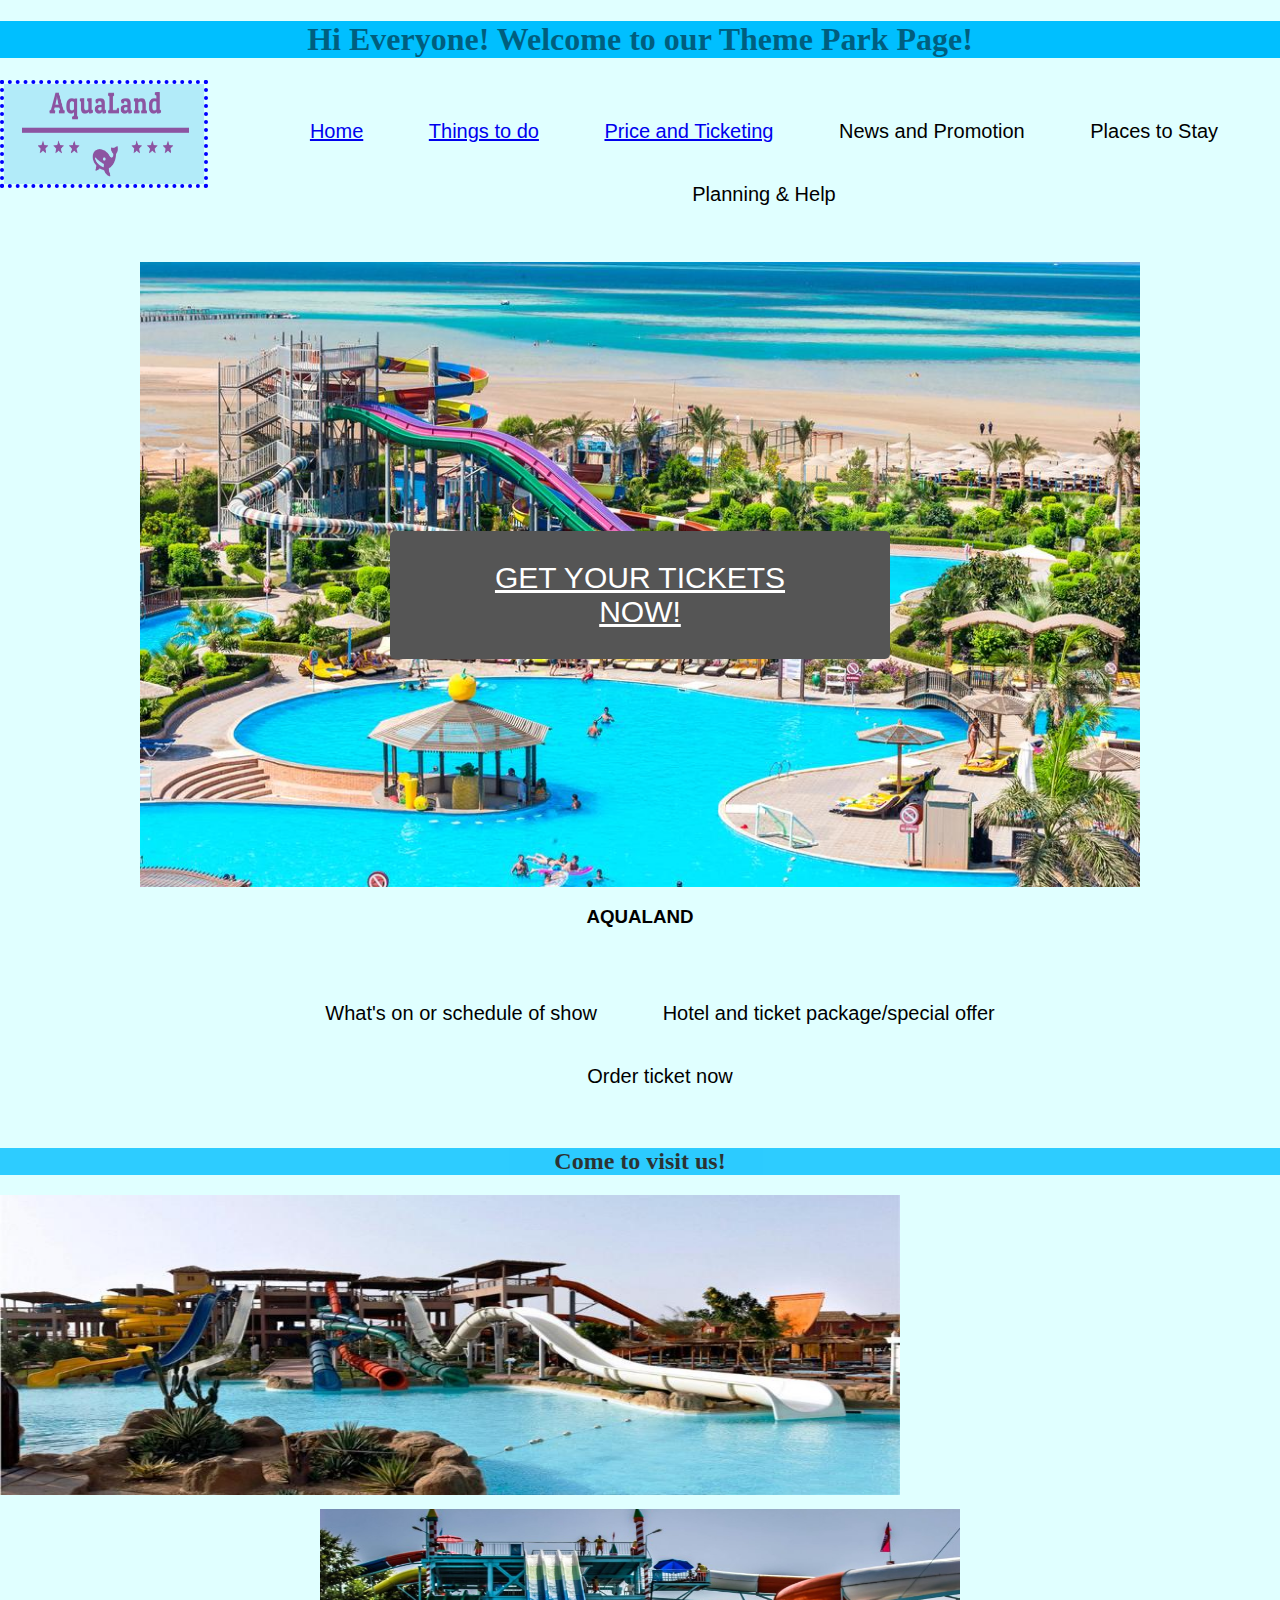
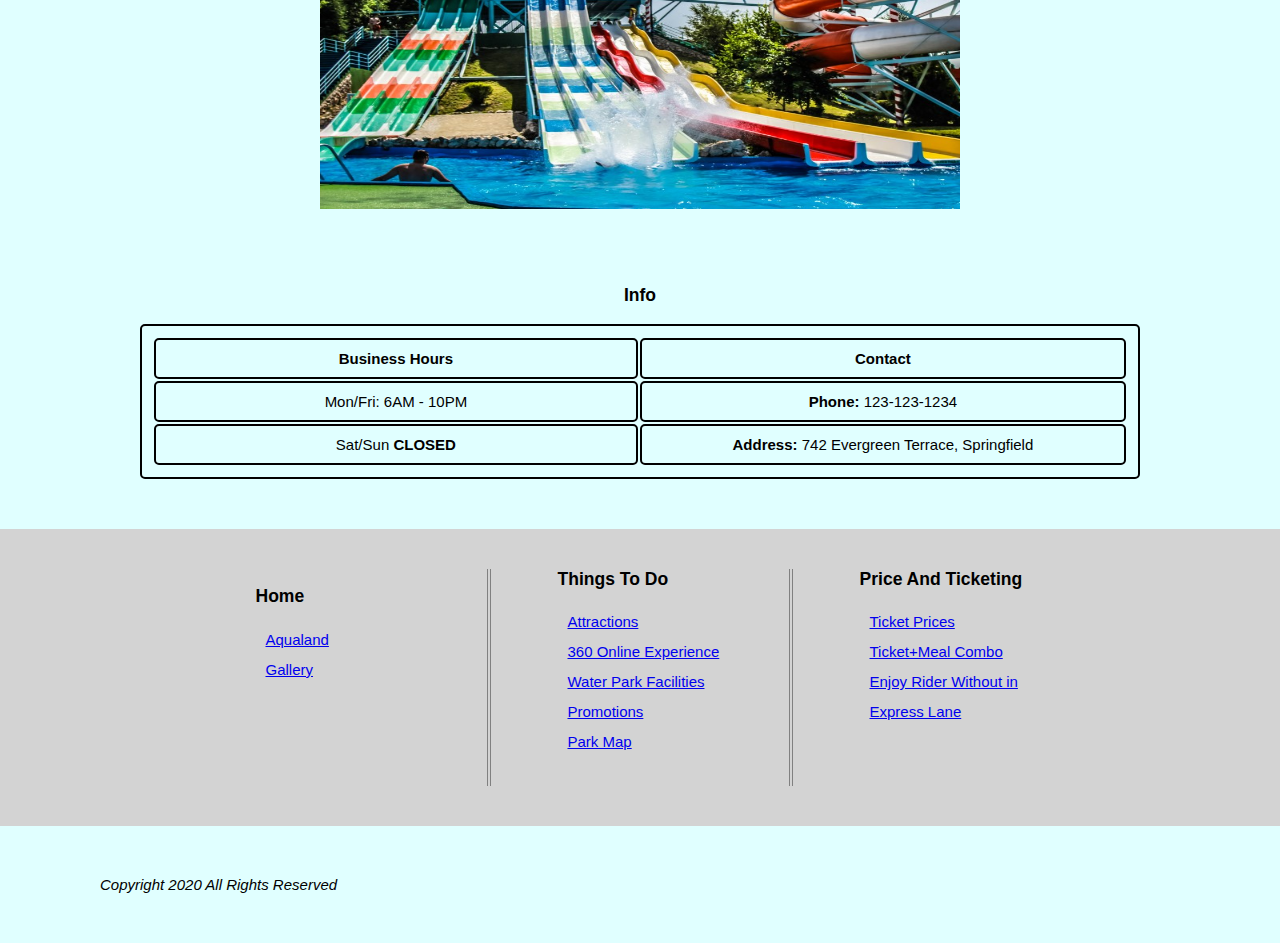
<file: index.html>
<!DOCTYPE html>

<html lang="en">
    <!--The body is what will be visible on the website-->
    <head>
        <meta charset="UTF-8">
        <meta name="viewport" content="width=device-width, initial-scale=1.0">
        <title>AquaLand - Home</title>
        
        <link rel="stylesheet" type="text/css" href="StyleSheet/style.css">
        <style> 
            
        </style>
    </head>


    <!--The body is what will be visible on the website-->
    <body>
        <header>
            <h1>Hi Everyone! Welcome to our Theme Park Page!</h1>
            <div id="logo">
                <a href="index.html"><img src="./Media/AquaLand_Logo.png" alt="Logo" width="200" height="100"></a> 
            </div>
        </header> 
        
        <!--This is the navigation header bar consistent on every page-->  
        <nav class="navbar">
            <ul>
                <li><a href="index.html">Home</a></li>
                <li><a href="things-to-do.html">Things to do</a></li>
                <li><a href="ticket-pricing.html">Price and Ticketing</a></li>
                <li><a> News and Promotion</a></li>
                <li><a> Places to Stay</a></li>
                <li><a> Planning & Help</a></li>
            </ul>
        </nav>
        
        <div class="divider"></div>
        
        <section class="container">
            <a> <img src="./Media/Aqua_Park_Photo_Main_Page.jpg" alt="Logo" width="1024" height="600" class="center"> </a>
            
            <a href="ticket-pricing.html" class="btn">GET YOUR TICKETS NOW!</a>
            <h3 id="aqualand">AQUALAND</h3>  
        </section>
        
        <div class="divider"></div>
    
        <nav class="navblock">
            <ul>
                <li><a href="things-to-do.html#EventsShows">What's on or schedule of show</a></li>
                <li><a href="ticket-pricing.html#TicketPrice">Hotel and ticket package/special offer </a>
                <li><a href="#">Order ticket now</a></li>
            </ul>
        </nav>
        
        
        <section id="gallery">
            <h2>
                Come to visit us!
            </h2>
            <div class="images-photo__centered">
                <img id="generalphoto" src="./Media/Aqua_Park_Photo_1.jpg" alt="Picture of Rider or show that makes the park fun" width="900"
                    height="300">
            </div>
            
            <div id="secondaryphoto" class="images-photo__centered ">
                <img src="./Media/Aqua_Park_Photo_5.jpg" alt="Picture of Rider or show that makes the park fun" width="300"
                    height="300" class="center">
            </div>
        </section>

        <div class="divider"></div>

        <footer>
            <section class="footer_row">
                <h3>Info</h3>
                <!--Business Hours at the bottom of every page-->
                <table class="info_business-hours">
                    <tr>
                        <th> Business Hours</th>
                        <th> Contact</th>
                    </tr>
                    <tr>
                        <td>Mon/Fri: 6AM - 10PM</td>
                        <td><b>Phone: </b>123-123-1234</td>
                    </tr>
                    <tr>
                        <td>Sat/Sun <b>CLOSED</b></td>
                        <td><b>Address: </b>742 Evergreen Terrace, Springfield</td>
                    </tr>
                </table>
            </section>
        
            <section class="sitemap">
                <div class="sitemap--column">
                    <h3>
                        <a href="index.html">Home</a>
                    </h3>
                    <ul class="sitemap-list">
                        <li>
                            <a href="index.html#aqualand">Aqualand</a>
                        </li>
                        <li>
                            <a href="index.html#gallery">Gallery</a>
                        </li>
                    </ul>
                </div>
                <div class="sitemap--column">
                    <h3>
                        <a href="things-to-do.html">Things To Do</a>
                    </h3>
                    <ul class="sitemap-list">
                        <li>
                            <a href="things-to-do.html#Attraction">Attractions</a>
                        </li>
                        <li>
                            <a href="things-to-do.html#experience">360 Online Experience</a>
                        </li>
                        <li>
                            <a href="things-to-do.html#water-park-facilities">Water Park Facilities</a>
                        </li>
                        <li>
                            <a href="things-to-do.html#promotions">Promotions</a>
                        </li>
                        <li>
                            <a href="things-to-do.html#park-map">Park Map</a>
                        </li>
                    </ul>
                </div>
                <div class="sitemap--column">
                    <h3>
                        <a href="ticket-pricing.html">
                            Price And Ticketing
                        </a>
                    </h3>
                    <ul class="sitemap-list">
                        <li>
                            <a href="ticket-pricing.html#TicketPrice">Ticket Prices</a>
                        </li>
                        <li>
                            <a href="ticket-pricing.html#meal-combo">Ticket+Meal Combo</a>
                        </li>
                        <li>
                            <a href="ticket-pricing.html#express">Enjoy Rider Without in Express Lane</a>
                        </li>
                    </ul>
                </div>
            </section>
        
            <span>
                <i>Copyright 2020 All Rights Reserved</i>
            </span>
        </footer>
    </body>
</html>
</file>
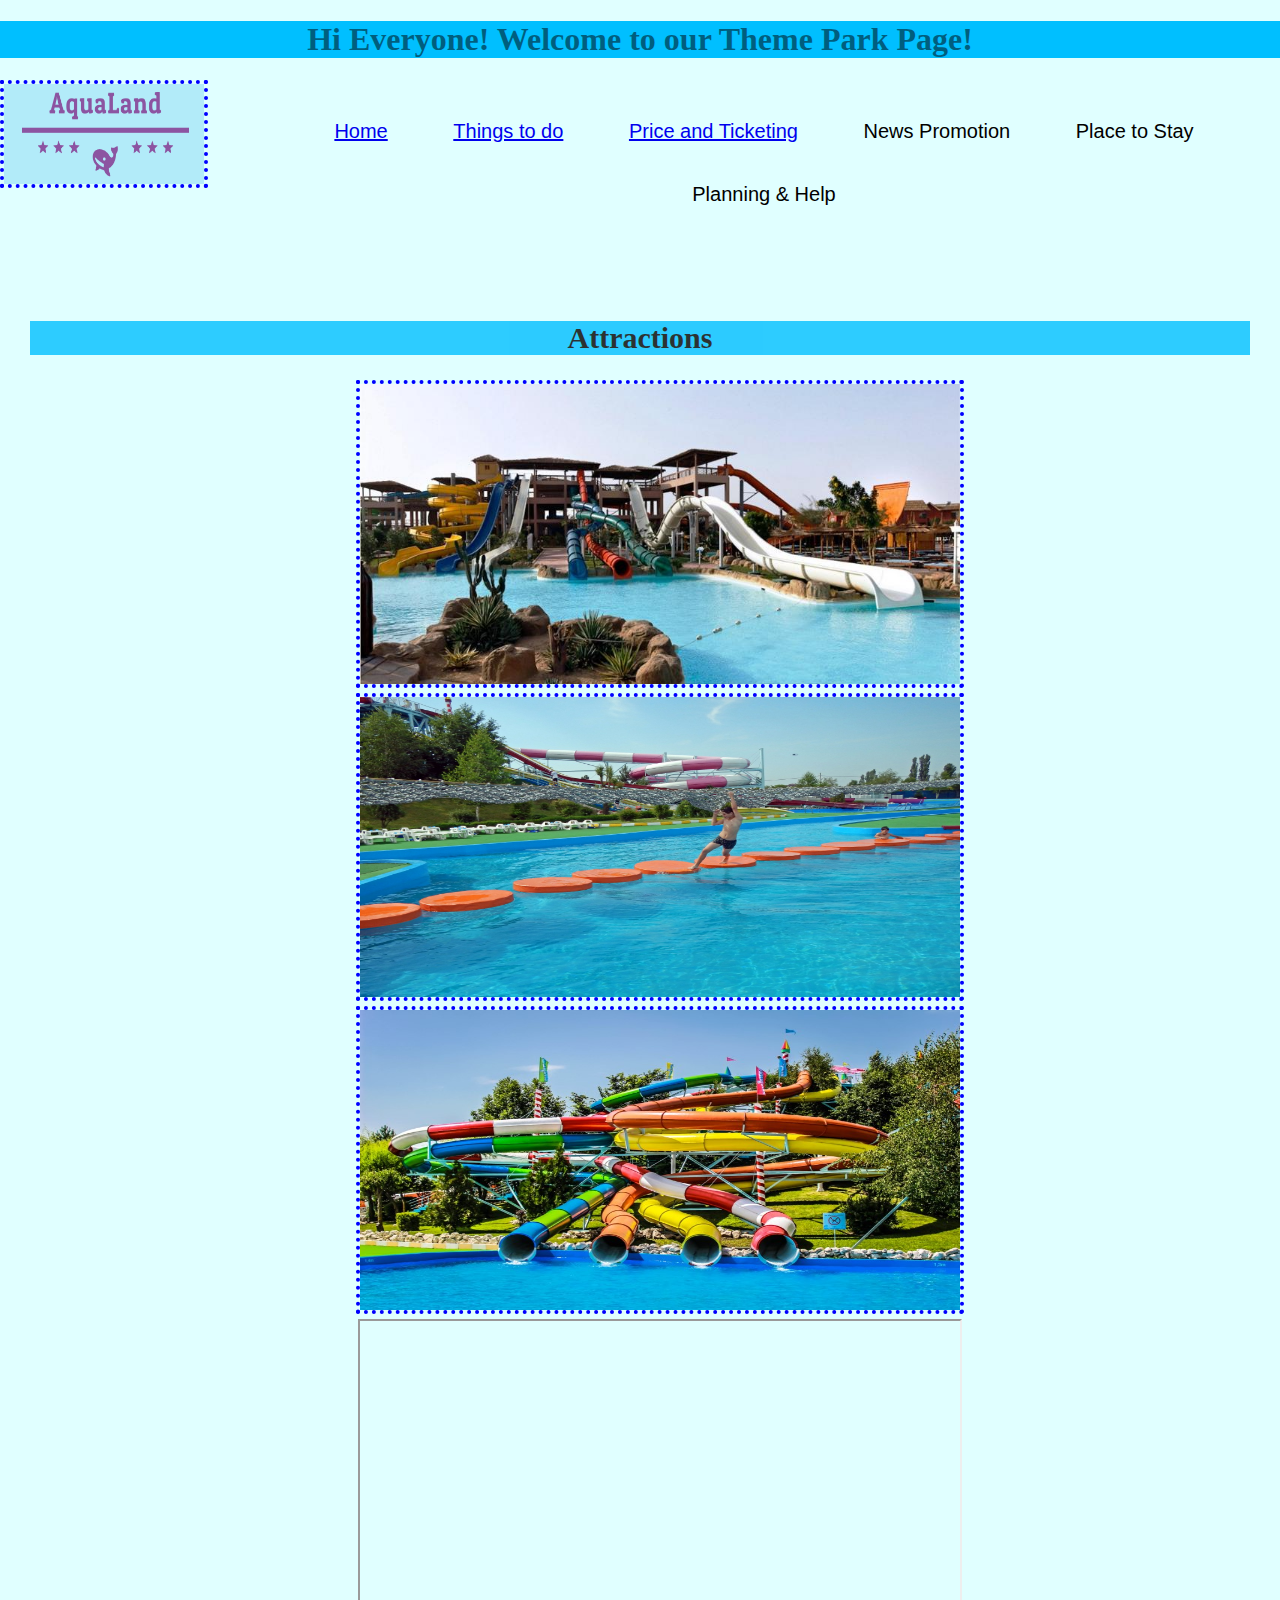
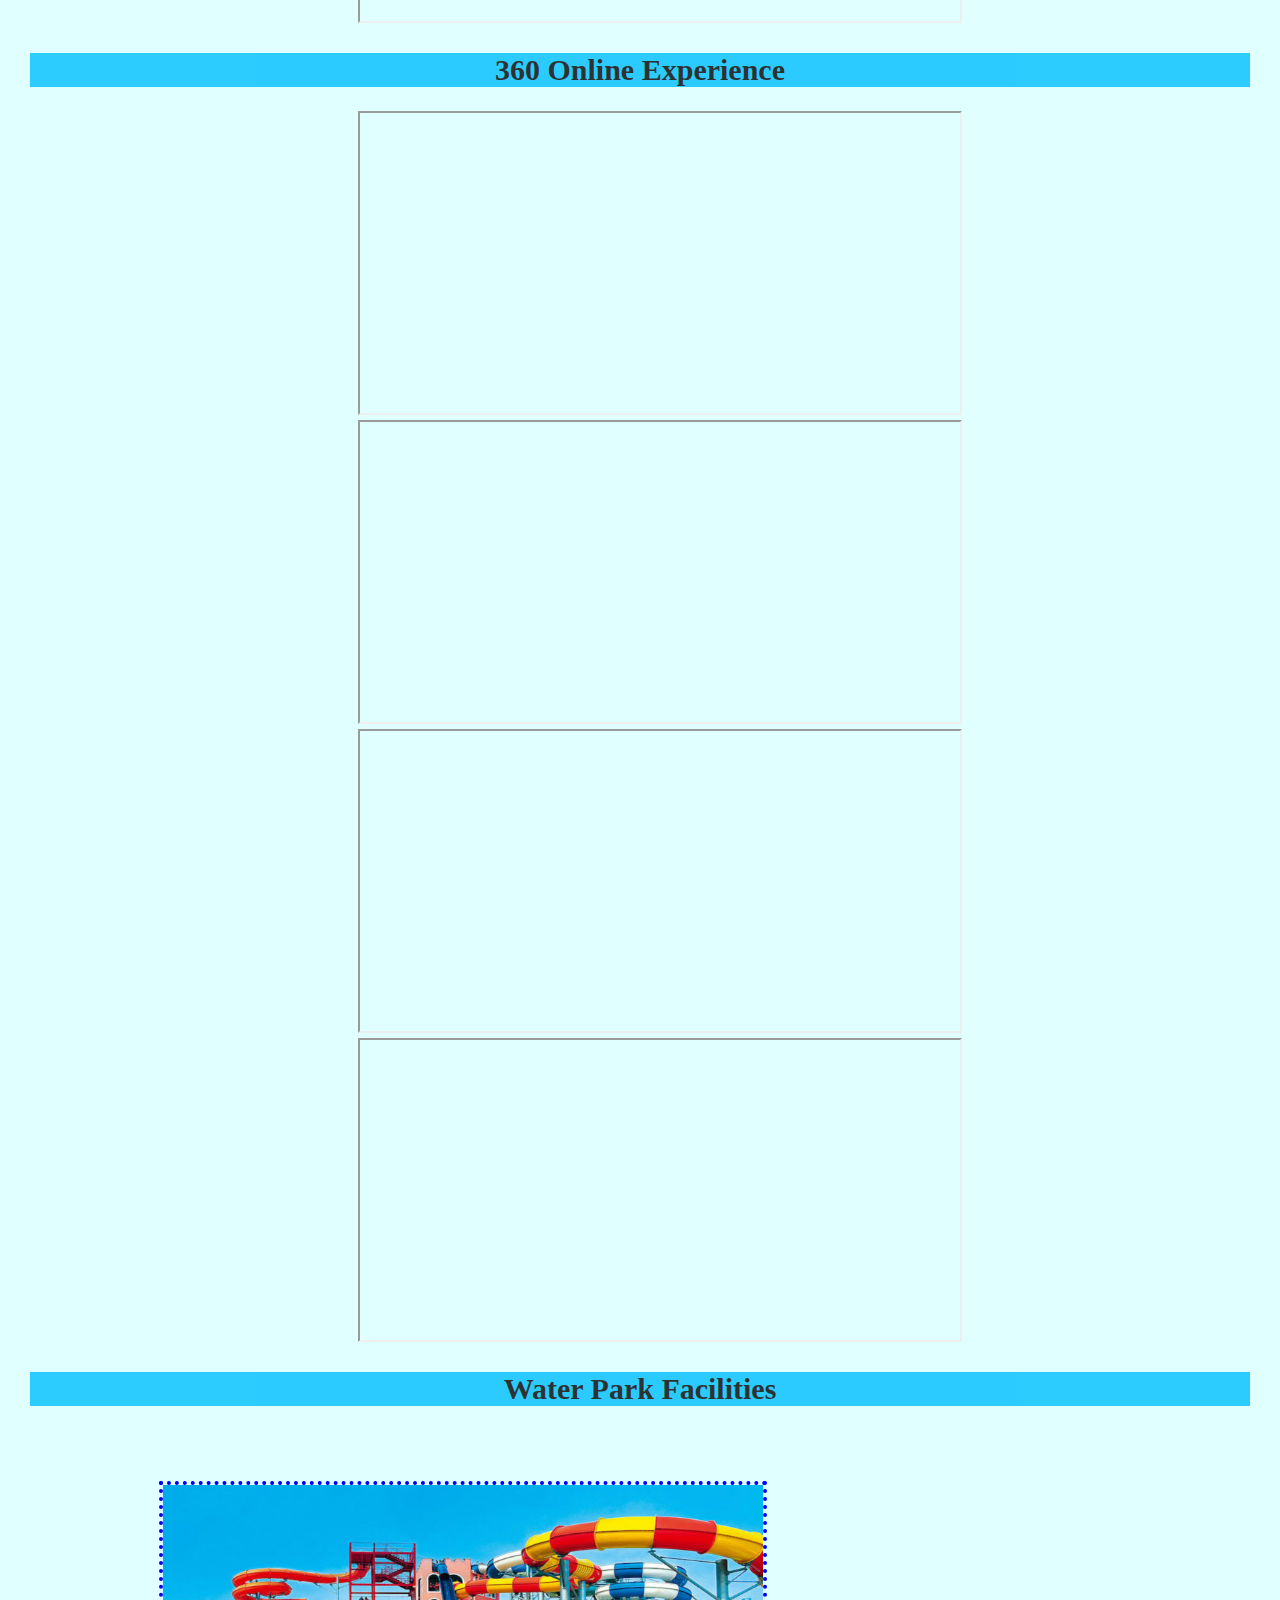
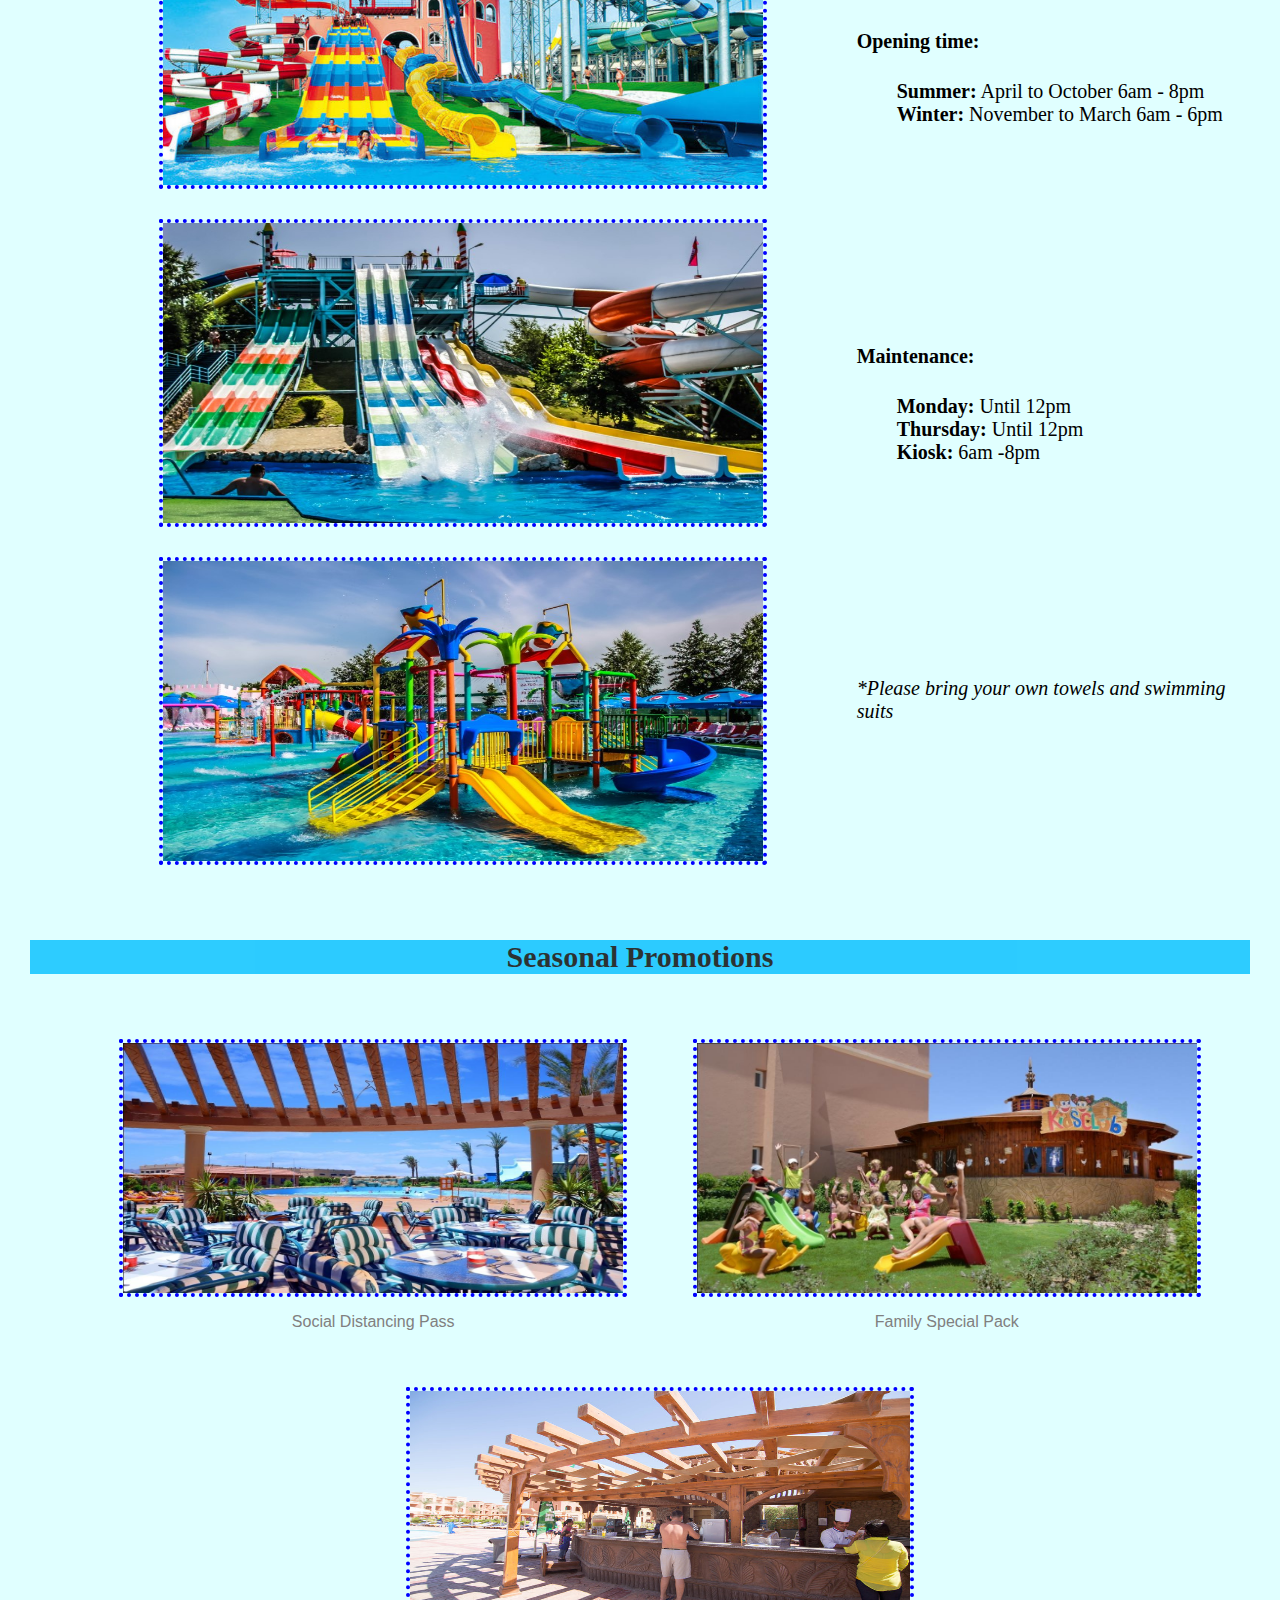
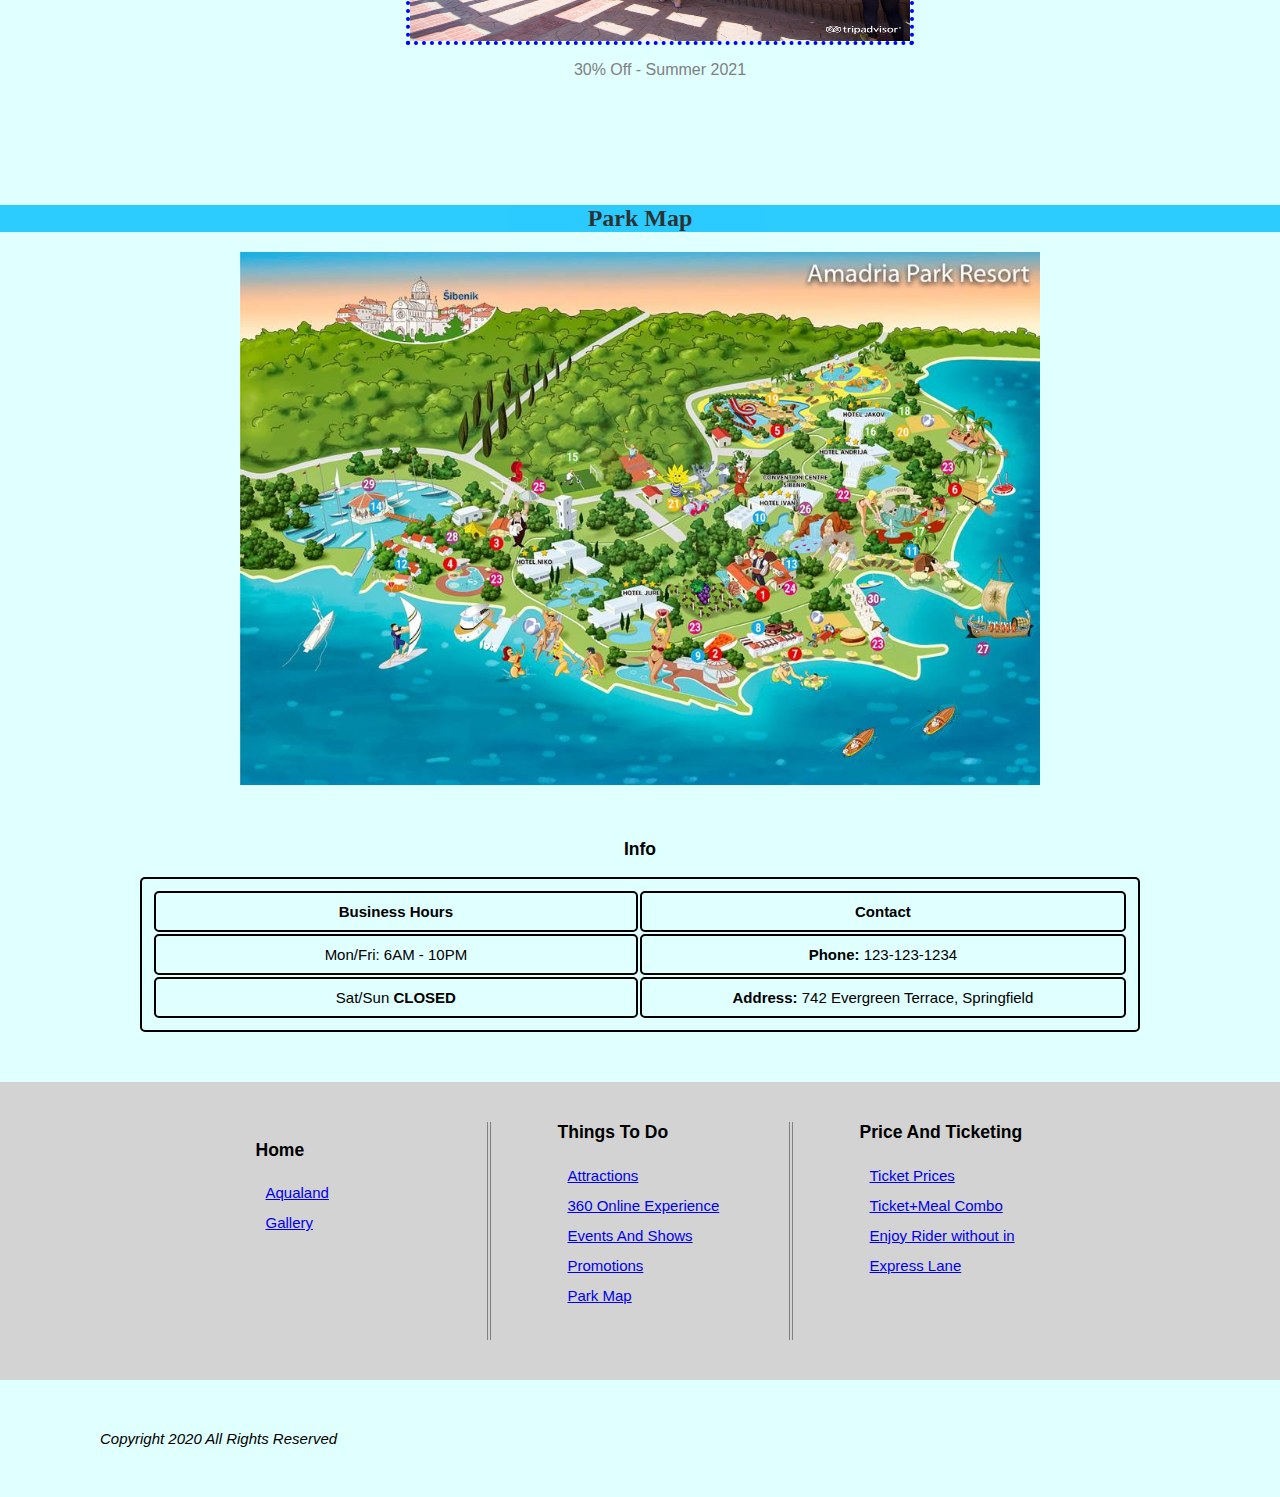
<file: things-to-do.html>
<!DOCTYPE html>
<html lang="en">
    <head>
        <meta charset="UTF-8">
        <meta name="viewport" content="width=device-width, initial-scale=1.0">
        <title>AquaLand - Things to do</title>
        <link rel="stylesheet" type="text/css" href="StyleSheet/style.css">
    </head>
    <body>
        <header>
            <h1>Hi Everyone! Welcome to our Theme Park Page!</h1>
            <div id="logo">
                <a href="index.html"><img src="Media/AquaLand_Logo.png" alt="Logo" width="200" height="100"></a> 
            </div>
        </header> 
        
        <nav>
            <ul>
                <li>
                    <a href="index.html"> Home</a>
                </li>
                <li>
                    <a href="things-to-do.html">Things to do</a>
                </li>
                <li>
                    <a href="ticket-pricing.html"> Price and Ticketing</a>
                </li>
                <li>
                    <a> News Promotion</a>
                </li>
                <li>
                    <a> Place to Stay</a>
                </li>
                <li>
                    <a> Planning & Help </a>
                </li>
            </ul>
        </nav>
        <main>
            <section id="Attraction" class="images-container"> 
                <h2>Attractions</h2>
                <ul class="attraction-gallery__row">
                    <li> 
                        <a href="Media/Aqua_Park_Photo_1.jpg" target="_blank">
                            <img src="Media/Aqua_Park_Photo_1.jpg" alt="Aqua_Park_Photo_1" width="600" height="300">
                        </a>
                    </li>
                    <li>
                        <a href="Media/Aqua_Park_Photo_2.jpg" target="_blank">
                            <img src="Media/Aqua_Park_Photo_2.jpg" alt="Aqua_Park_Photo_2" width="600" height="300">
                        </a>
                    </li>
                    <li> 
                        <a href="Media/Aqua_Park_Photo_3.jpg" target="_blank">
                            <img src="Media/Aqua_Park_Photo_3.jpg" alt="Aqua_Park_Photo_3" width="600" height="300">
                        </a>
                    </li>
                    <li>
                        <iframe width="600" height="300" src="https://www.youtube.com/embed/yX_6DGNh5Ew"></iframe>
                    </li>
                </ul>
            </section>

            <section id="experience" class="images-container"> 
                <h2>360 Online Experience</h2>
                <ul>
                    <li>
                        <iframe width="600" height="300" src="https://youtube.com/embed/QKm-SOOMC4c"></iframe>
                    </li>
                    <li>
                        <iframe width="600" height="300" src="https://youtube.com/embed/S6ORZTJu7qY"></iframe>
                    </li>
                    <li>
                        <iframe width="600" height="300" src="https://youtube.com/embed/YZWn5lxpxeE"></iframe>
                    </li>
                    <li>
                        <iframe width="600" height="300" src="https://youtube.com/embed/cXbtWX26VDw"></iframe>
                    </li>
                </ul>
            </section>
                        
            <section id="EventsShows" class="images-container">
                <h2>Water Park Facilities</h2>

                <div class="water-park-facilities--container">
                    <ul class="water-park-facilities--row__left">
                        <li>
                            <a href="Media/Aqua_Park_Photo_4.jpg" target="_blank">
                                <img src="Media/Aqua_Park_Photo_4.jpg" alt="Aqua_Park_Photo_4" width="600" height="300">
                            </a>
                        </li>
                        <li>
                            <a href="Media/Aqua_Park_Photo_5.jpg" target="_blank">
                                <img src="Media/Aqua_Park_Photo_5.jpg" alt="Aqua_Park_Photo_5" width="600" height="300">
                            </a>
                        </li>
                        <li>
                            <a href="Media/Aqua_Park_Photo_6.jpg" target="_blank">
                                <img src="Media/Aqua_Park_Photo_6.jpg" alt="Aqua_Park_Photo_6" width="600" height="300">
                            </a>
                        </li>
                    </ul>

                    <div class="water-park-facilities--row__right">
                        <section>
                            <h4>
                                Opening time:
                            </h4>
                            
                            <ul>
                                <li>
                                   <b>Summer:</b> April to October 6am - 8pm
                                </li>
                                <li>
                                    <b>Winter:</b> November to March 6am - 6pm
                                </li>
                            </ul>
                            
                        </section>

                        <section>
                            <h4>
                                Maintenance:
                            </h4>
                            
                            <ul style="align-items: left;">
                                <li>
                                    <b>Monday:</b> Until 12pm
                                </li>
                                <li>
                                    <b>Thursday:</b> Until 12pm
                                </li>
                                <li>
                                    <b>Kiosk:</b> 6am -8pm
                                </li>
                            </ul>
                        </section>
                        
                        <p>
                            <i>
                                *Please bring your own towels and swimming suits
                            </i>
                        </p>
                    </div>
                </div>
            </section>

            <section id="promotions">
                <h2>Seasonal Promotions</h2>
                <nav>
                    <ul>
                        <li class="seassonal-promotions--banner">
                            <a href="Media/Restaurant_Photo_1.jpg" target="_blank">
                                <img src="Media/Restaurant_Photo_1.jpg" alt="Restaurant_1" width="500" height="250">
                            </a>
                            <p>
                                Social Distancing Pass
                            </p>
                        </li>
                        <li class="seassonal-promotions--banner">
                            <a href="Media/Restaurant_Photo_2.jpg" target="_blank">
                                <img src="Media/Restaurant_Photo_2.jpg" alt="Restaurant_2" width="500" height="250">
                            </a>
                            <p>
                                Family Special Pack
                            </p>
                        </li>
                        <li class="seassonal-promotions--banner">
                            <a href="Media/Restaurant_Photo_3.jpg" target="_blank">
                                <img src="Media/Restaurant_Photo_3.jpg" alt="Restaurant_1" width="500" height="250">
                            </a>
                            <p>
                                30% Off - Summer 2021
                            </p>
                        </li>
                    </ul>
                </nav>
            </section>
        </main>

        <section id="park-map" class="images-container">
            <h2>Park Map</h2>
            <img src="Media/Aqualand_Map.jpg" alt="Park Map" width="800">
        </section>
            
        <footer>
            <section class="footer_row">
                <h3>Info</h3>
                <!--Business Hours at the bottom of every page-->
                <table class="info_business-hours">
                    <tr>
                        <th> Business Hours</th>
                        <th> Contact</th>
                    </tr>
                    <tr>
                        <td>Mon/Fri: 6AM - 10PM</td>
                        <td><b>Phone: </b>123-123-1234</td>
                    </tr>
                    <tr>
                        <td>Sat/Sun <b>CLOSED</b></td>
                        <td><b>Address: </b>742 Evergreen Terrace, Springfield</td>
                    </tr>
                </table>
            </section>
        
            <section class="sitemap">
                <div class="sitemap--column">
                    <h3>
                        <a href="index.html">Home</a>
                    </h3>
                    <ul class="sitemap-list">
                        <li>
                            <a href="index.html#aqualand">Aqualand</a>
                        </li>
                        <li>
                            <a href="index.html#gallery">Gallery</a>
                        </li>
                    </ul>
                </div>
                <div class="sitemap--column">
                    <h3>
                        <a href="things-to-do.html">Things To Do</a>
                    </h3>
                    <ul class="sitemap-list">
                        <li>
                            <a href="things-to-do.html#Attraction">Attractions</a>
                        </li>
                        <li>
                            <a href="things-to-do.html#experience">360 Online Experience</a>
                        </li>
                        <li>
                            <a href="things-to-do.html#EventsShows">Events And Shows</a>
                        </li>
                        <li>
                            <a href="things-to-do.html#promotions">Promotions</a>
                        </li>
                        <li>
                            <a href="things-to-do.html#park-map">Park Map</a>
                        </li>
                    </ul>
                </div>
                <div class="sitemap--column">
                    <h3>
                        <a href="ticket-pricing.html">
                            Price And Ticketing
                        </a>
                    </h3>
                    <ul class="sitemap-list">
                        <li>
                            <a href="ticket-pricing.html#TicketPrice">Ticket Prices</a>
                        </li>
                        <li>
                            <a href="ticket-pricing.html#meal-combo">Ticket+Meal Combo</a>
                        </li>
                        <li>
                            <a href="ticket-pricing.html#express">Enjoy Rider without in Express Lane</a>
                        </li>
                    </ul>
                </div>
            </section>
        
            <span>
                <i>Copyright 2020 All Rights Reserved</i>
            </span>
        </footer>
    </body>
</html>
</file>
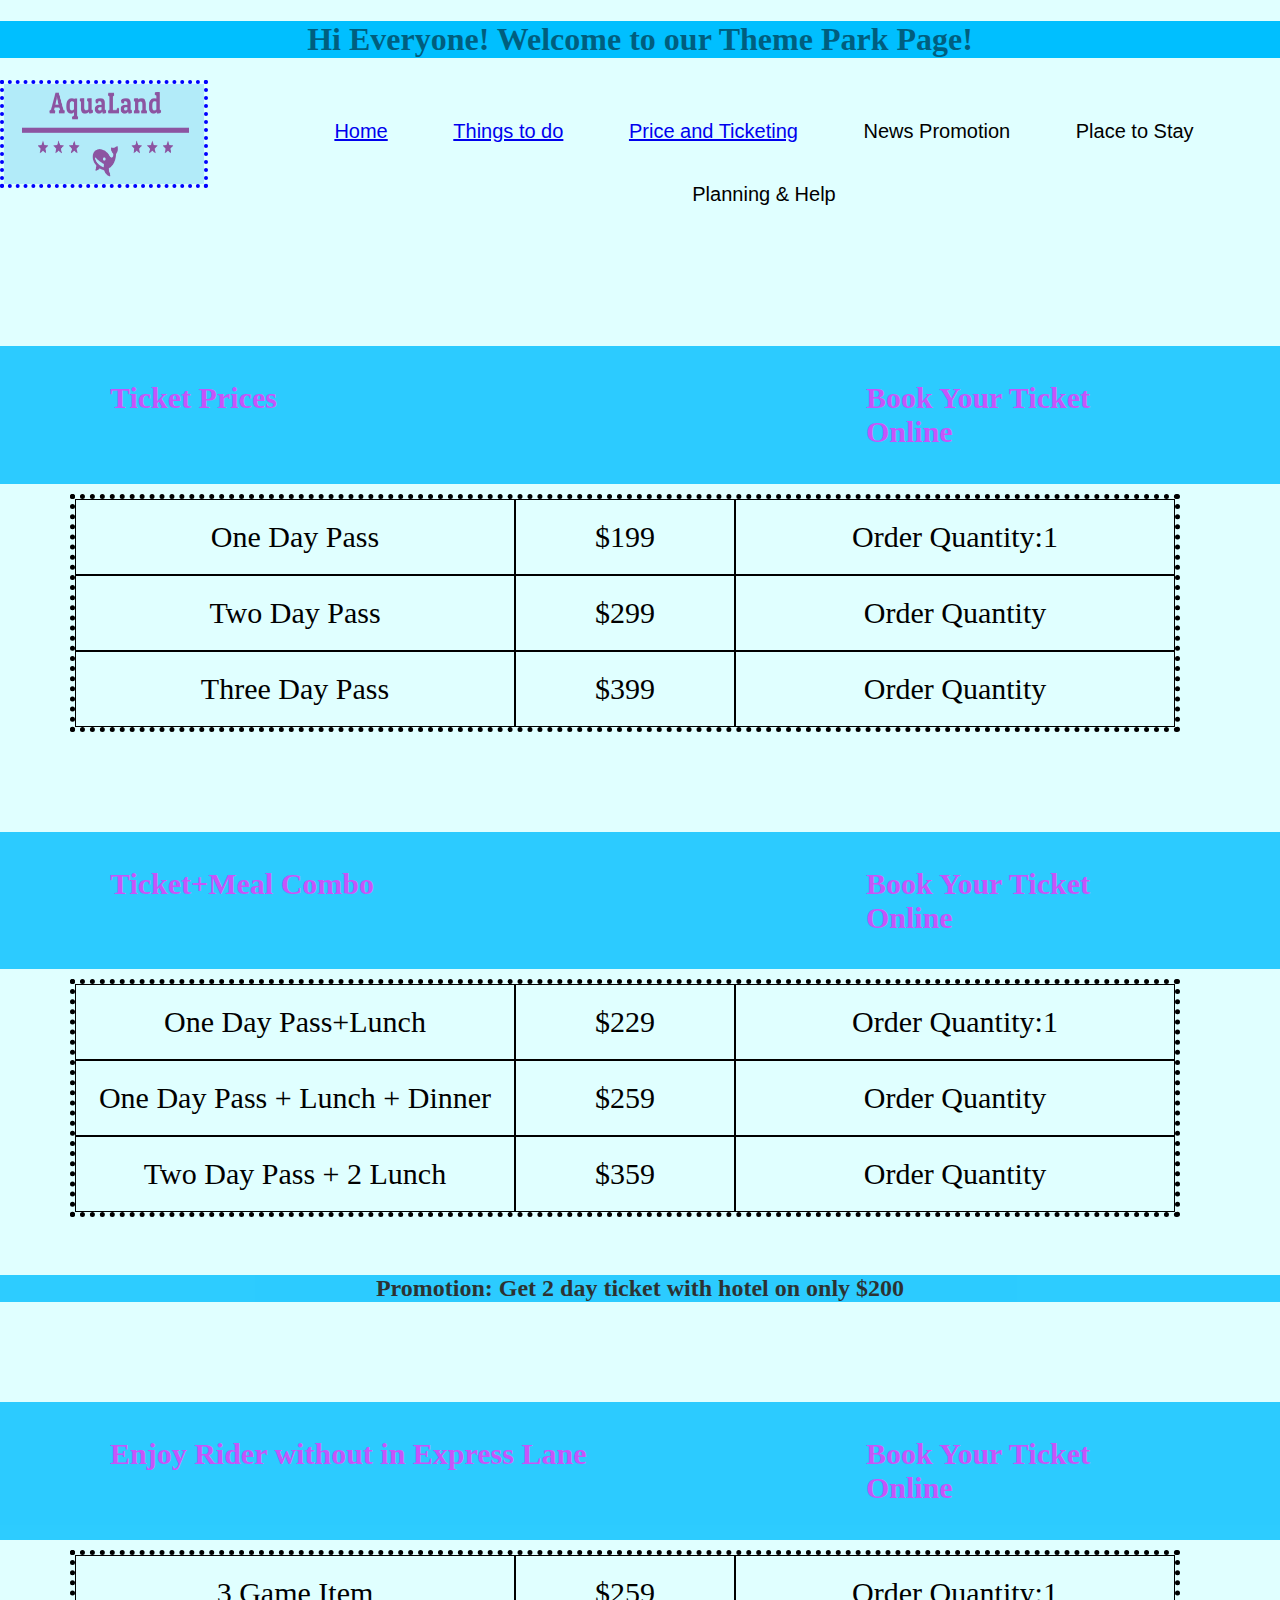
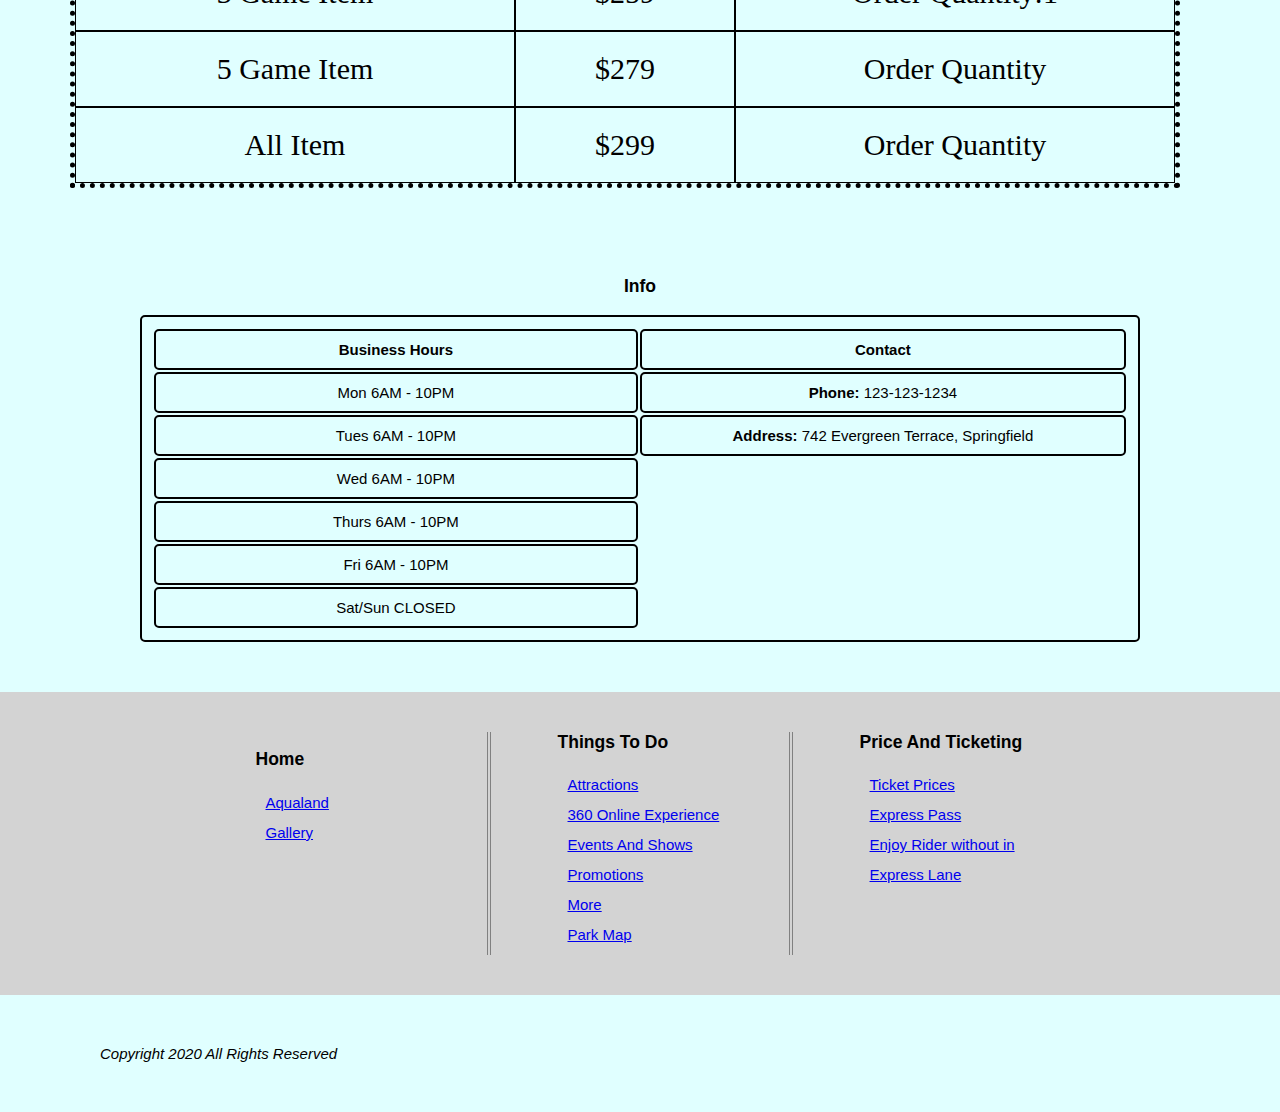
<file: ticket-pricing.html>
<!DOCTYPE html>
<html lang="en">
<head>
    <meta charset="UTF-8">
    <meta name="viewport" content="width=device-width, initial-scale=1.0">
    <title>AquaLand - Ticket pricing</title>
    <link rel="stylesheet" type="text/css" href="StyleSheet/style.css">
</head>
<body>
    <header>
        <h1>Hi Everyone! Welcome to our Theme Park Page!</h1>
        <div id="logo">
            <a href="index.html"><img src="Media/AquaLand_Logo.png" alt="Logo" width="200" height="100"></a> 
        </div>
    </header>
    
    <nav>
        <ul>
            <li>
                <a href="index.html"> Home</a>
            </li>
            <li>
                <a href="things-to-do.html">Things to do</a>
            </li>
            <li>
                <a href="ticket-pricing.html">Price and Ticketing</a>
            </li>
            <li>
                <a> News Promotion</a>
            </li>
            <li>
                <a> Place to Stay</a>
            </li>
            <li>
                <a> Planning & Help </a>
            </li>
        </ul>
    </nav>
    
    <div class = "pricing-page-grid">    
        <section id="TicketPrice">
            
            
            
            <div class="title-grid-container">
                
                <h2 class="title-grid-item">Ticket Prices</h2>
                
                <h2 class="title-grid-item">Book Your Ticket Online</h2> 
            </div>
            
            <div class="grid-container">       
                <div class="grid-item">One Day Pass</div>
                <div class="grid-item">$199</div>
                <div class="grid-item"><a>Order Quantity:1</a></div>  
                
                <div class="grid-item">Two Day Pass</div>
                <div class="grid-item">$299</div>
                <div class="grid-item">Order Quantity</div>  
                
                <div class="grid-item">Three Day Pass</div>  
                <div class="grid-item">$399</div>  
                <div class="grid-item">Order Quantity</div>  
                
            </div>
            
            
            
            
        </section>
        
        <section id="Meal-TicketPrice">
            <div class="title-grid-container">
                
                <h2 class="title-grid-item">Ticket+Meal Combo</h2>
                
                <h2 class="title-grid-item">Book Your Ticket Online</h2> 
            </div>
            
            <div class="grid-container">       
                <div class="grid-item">One Day Pass+Lunch</div>
                <div class="grid-item">$229</div>
                <div class="grid-item"><a>Order Quantity:1</a></div>  
                
                <div class="grid-item">One Day Pass + Lunch + Dinner</div>
                <div class="grid-item">$259</div>
                <div class="grid-item">Order Quantity</div>  
                
                <div class="grid-item">Two Day Pass + 2 Lunch</div>  
                <div class="grid-item">$359</div>  
                <div class="grid-item">Order Quantity</div>  
                
            </div>
            
            
            <br>
            
            
        </section>
        <section id="TicketPromo">
            <a>
                <h2>Promotion: Get 2 day ticket with hotel on only $200</h2>
            </a>
            
        </section>
        
        
        <section id="ExpressPass">
            
            <div class="title-grid-container">
                
                <h2 class="title-grid-item">Enjoy Rider without in Express Lane</h2>
                
                <h2 class="title-grid-item">Book Your Ticket Online</h2> 
            </div>
            
            <div class="grid-container">       
                <div class="grid-item">3 Game Item</div>
                <div class="grid-item">$259</div>
                <div class="grid-item"><a>Order Quantity:1</a></div>  
                
                <div class="grid-item">5 Game Item</div>
                <div class="grid-item">$279</div>
                <div class="grid-item">Order Quantity</div>  
                
                <div class="grid-item">All Item</div>  
                <div class="grid-item">$299</div>  
                <div class="grid-item">Order Quantity</div>  
                
            </div>
            
            
            <br>
            
            
        </section>
        
    </div>         
    <footer>
        <section class="footer_row">
            <h3>Info</h3>
            <!--Business Hours at the bottom of every page-->
            <table class="info_business-hours">
                <tr>
                    <th> Business Hours</th>
                    <th> Contact</th>
                </tr>
                <tr>
                    <td>Mon 6AM - 10PM</td>
                    <td><b>Phone: </b>123-123-1234</td>
                </tr>
                <tr>
                    <td>Tues 6AM - 10PM</td>
                    <td><b>Address: </b>742 Evergreen Terrace, Springfield</td>
                </tr>
                <tr>
                    <td>Wed 6AM - 10PM</td>
                </tr>
                <tr>
                    <td>Thurs 6AM - 10PM</td>
                </tr>
                <tr>
                    <td>Fri 6AM - 10PM</td>
                </tr>
                <tr>
                    <td>Sat/Sun CLOSED</td>
                </tr>
            </table>
        </section>
        
        <section class="sitemap">
            <div class="sitemap--column">
                <h3>
                    <a href="index.html">Home</a>
                </h3>
                <ul class="sitemap-list">
                    <li>
                        <a href="index.html#aqualand">Aqualand</a>
                    </li>
                    <li>
                        <a href="index.html#gallery">Gallery</a>
                    </li>
                </ul>
            </div>
            <div class="sitemap--column">
                <h3>
                    <a href="thigs-to-do.html">Things To Do</a>
                </h3>
                <ul class="sitemap-list">
                    <li>
                        <a href="things-to-do.html#Attraction">Attractions</a>
                    </li>
                    <li>
                        <a href="things-to-do.html#experience">360 Online Experience</a>
                    </li>
                    <li>
                        <a href="things-to-do.html#EventsShows">Events And Shows</a>
                    </li>
                    <li>
                        <a href="things-to-do.html#promotions">Promotions</a>
                    </li>
                    <li>
                        <a href="things-to-do.html#More">More</a>
                    </li>
                    <li>
                        <a href="things-to-do.html#park-map">Park Map</a>
                    </li>
                </ul>
            </div>
            <div class="sitemap--column">
                <h3>
                    <a href="ticket-pricing.html">
                        Price And Ticketing
                    </a>
                </h3>
                <ul class="sitemap-list">
                    <li>
                        <a href="ticket-pricing.html#TicketPrice">Ticket Prices</a>
                    </li>
                    <li>
                        <a href="ticket-pricing.html#ExpressPass">Express Pass</a>
                    </li>
                    <li>
                        <a href="#">Enjoy Rider without in Express Lane</a>
                    </li>
                </ul>
            </div>
        </section>
        
        <span>
            <i>Copyright 2020 All Rights Reserved</i>
        </span>
    </footer>
</body>
</html>
</file>
<file: StyleSheet/style.css>
/*home page---------------------*/


div {
    font-family: myFirstFont;
}

header {
    background-color: rgb(0,191,255);
}

body {
    padding: 0;
    margin: 0;
    font-family: Arial, Helvetica, sans-serif;
    background-color: rgb(224,255,255);
    text-align: center;
}

.container {
    position: relative;
    width:100%;
    max-width: 1000px;
    margin: auto;
}

.container img {
    width: 100%;
    height: auto;
}

.container .btn {
    position: absolute;
    top: 50%;
    left: 50%;
    transform: translate(-50%, -50%);
    -ms-transform: translate(-50%, -50%);
    background-color: #555;
    color: white;
    font-size: 30px;
    padding: 30px 80px;
    border: none;
    cursor: pointer;
    border-radius: 5px;
    text-align: center;
}

.container .btn:hover{
    background-color:black;
}

footer {
    font-size:15px;
    padding: 20;
    margin: 20;
    float: bottom;
}

table.info_business-hours, table.info_business-hours td, table.info_business-hours th {
    margin: auto;
    border: 2px solid;
    border-radius: 5px;
    color: black;
    padding: 10px;
    text-align: center;
    width: 1000px;
}

h1 {
    text-align:center;
    opacity:0.5;
    font-family: 'Metal Mania', cursive;
    animation-name: title;
    animation-duration: 4s;
    animation-iteration-count: infinite;
}

@keyframes title {
    from {background-color: yellow;}
    to {background-color: aquamarine;}
}

h2 {
    text-align:center;
    font-family: 'Metal Mania', cursive;
    background-color: rgb(0,191,255);
    opacity:0.8;
}
h3 {
    text-align:center;
}


header #logo img{
    float: left;
    border: 4px dotted blue;
    display:block;
    margin-left:auto;
    margin-right:auto; 
}



nav {
    overflow: hidden;
    font-size: 20px;
    text-align: center;
}

nav li{
    display: inline-block;
    text-align: center;
    padding: 20px 30px;
    background-color: inherit;
    font-size: 20px;
    text-decoration: none;
    
}

.navblock{
    display:block;
    margin-left:auto;
    margin-right:auto;
    width: 70%; 
}

.navblock a {
    text-decoration: none;
    color: inherit;
}

.navblock a:visited {
    color: inherit;
}

nav li:hover{
    background-color:rgb(255,255,255);
    color: rgb(173, 216, 230);
}



main {
    float: center;
    display: block;
    margin-top: 30px;
    margin-bottom: 50px;
    text-align: center;
    padding: 20px 30px;
    background-color: inherit;
    font-size: 20px;
    text-decoration: none;
}

main img{
    float: center;
    border: 4px dotted blue;
    display:block;
    margin-left:auto;
    margin-right:auto; 
}

main #main-promo{
    float: center;
    
}

.center {
    display:block;
    margin-left:auto;
    margin-right:auto;
    width: 50%;
    
}

#secondaryphoto img:hover {
    width:900px;
    height:auto;
    transition: all 200ms linear;
}

.images-photo__centered {
    display: block;
    margin: 10px 0;
    text-align: left;
}

#generalphoto {
    display: inline;
    animation-timing-function: ease-in-out;
    animation: mymove 10s linear infinite;
}

@keyframes mymove {
    0% {
        margin-left: 0px;
    }
    50%{
        margin-left: calc(100vw - 915px);
    }
    100% {
        margin-left: 0px;
    }
}

/*Ticket Pricing*/
/*grid-setting*/
/*refernce from
https://www.w3schools.com/css/tryit.asp?filename=trycss_grid_grid-gap2
*/

.title-grid-container {
    display: grid;
    
    grid-template-columns: 60% 40%;
    background-color: rgb(0,191,255);
    opacity:0.8;
    margin: 100px 0px 5px 0px;
    padding: 10px ;
    
}

.title-grid-item {
    
    background-color: rgb(0,191,255);
    padding: 0px 100px;
    font-size: 30px;
    text-align: left;
    color: rgb(243, 6, 247);
}

.grid-container {
    display: grid;
    
    grid-template-columns: 40% 20% 40%;
    background-color: rgb(224,255,255);
    margin: 10px 100px 20px 70px;
    padding: 0px;
    border-width:5px;  
    border-style:dotted;
    
}

.grid-item {
    
    border: 1px solid ;
    padding: 20px;
    font-size: 30px;
    text-align: center;
}


#TicketPrice {
    text-align: center;
}

#ExpressPass {
    text-align: center;
}

.images-container {
    text-align: center;
}


/*Things to do*/

#EventsShows{
    animation-timing-function: linear;
}


#More {
    font-size: 20px;
    align-content: center;
}

.divider { 
    height: 16px;
}

ul, li {
    list-style-type: none;
}

footer > span {
    display: block;
    margin: 50px 100px;
    text-align: left;
}

.attraction-gallery__row li {
    display: inline-block;
    font-size: 0;
}

.footer_row {
    margin: 50px 0;
}  

.sitemap {
    column-count: 3;
    column-gap: 10px;
    column-rule: 4px double gray;
}

div.sitemap--column {
    width: 165px;
    margin: auto;
    min-height: 200px;
    text-align: center;
}

.sitemap--column > h3 a {
    text-decoration: none;
    color: inherit;
}

.sitemap--column > h3 a:visited {
    color: inherit;
}

section.sitemap {
    background-color: lightgray;
    padding: 40px 15%;
}

div.sitemap--column > * {
    font-family: Arial, Helvetica, sans-serif;
    text-align: left;
}

ul.sitemap-list {
    list-style: none;
    text-align: left;
    padding-inline-start: 10px;
    line-height: 2em;
}

.seassonal-promotions--banner > p {
    font-size: .8em;
    color: gray;
}

.water-park-facilities--container {
    display: flex;
}

.water-park-facilities--row__left {
    flex: 2;
}

.water-park-facilities--row__left > * {
    margin: 30px 0;
}

.water-park-facilities--row__right {
    flex: 1;
    flex-direction: column;
    display: flex;
    justify-content: space-evenly;
}

.water-park-facilities--row__right > * {
    text-align: left;
}
</file>
